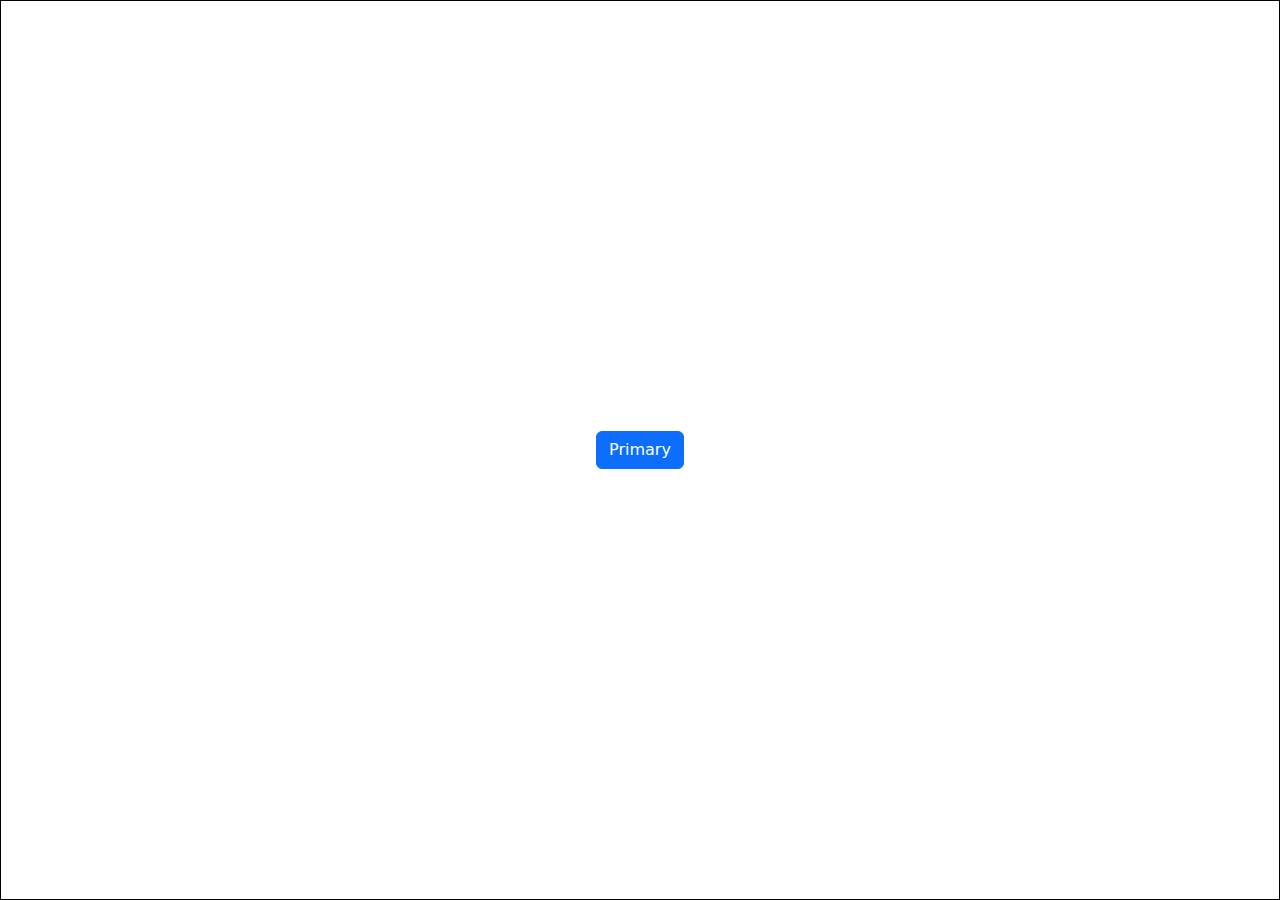
<file: color changer/index.html>
<!DOCTYPE html>
<html lang="en">
  <head>
    <meta charset="UTF-8" />
    <meta http-equiv="X-UA-Compatible" content="IE=edge" />
    <meta name="viewport" content="width=device-width, initial-scale=1.0" />
    <title>Document</title>
    <link
      rel="stylesheet"
      href="https://cdn.jsdelivr.net/npm/bootstrap@5.2.3/dist/css/bootstrap.min.css"
    />
    <link rel="stylesheet" href="style.css" />
  </head>
  <body>
    <div class="conatiner">
      <button onclick="changecolors()" type="button" class="btn btn-primary">
        Primary
      </button>
    </div>
    <script src="script.js"></script>
  </body>
</html>
</file>
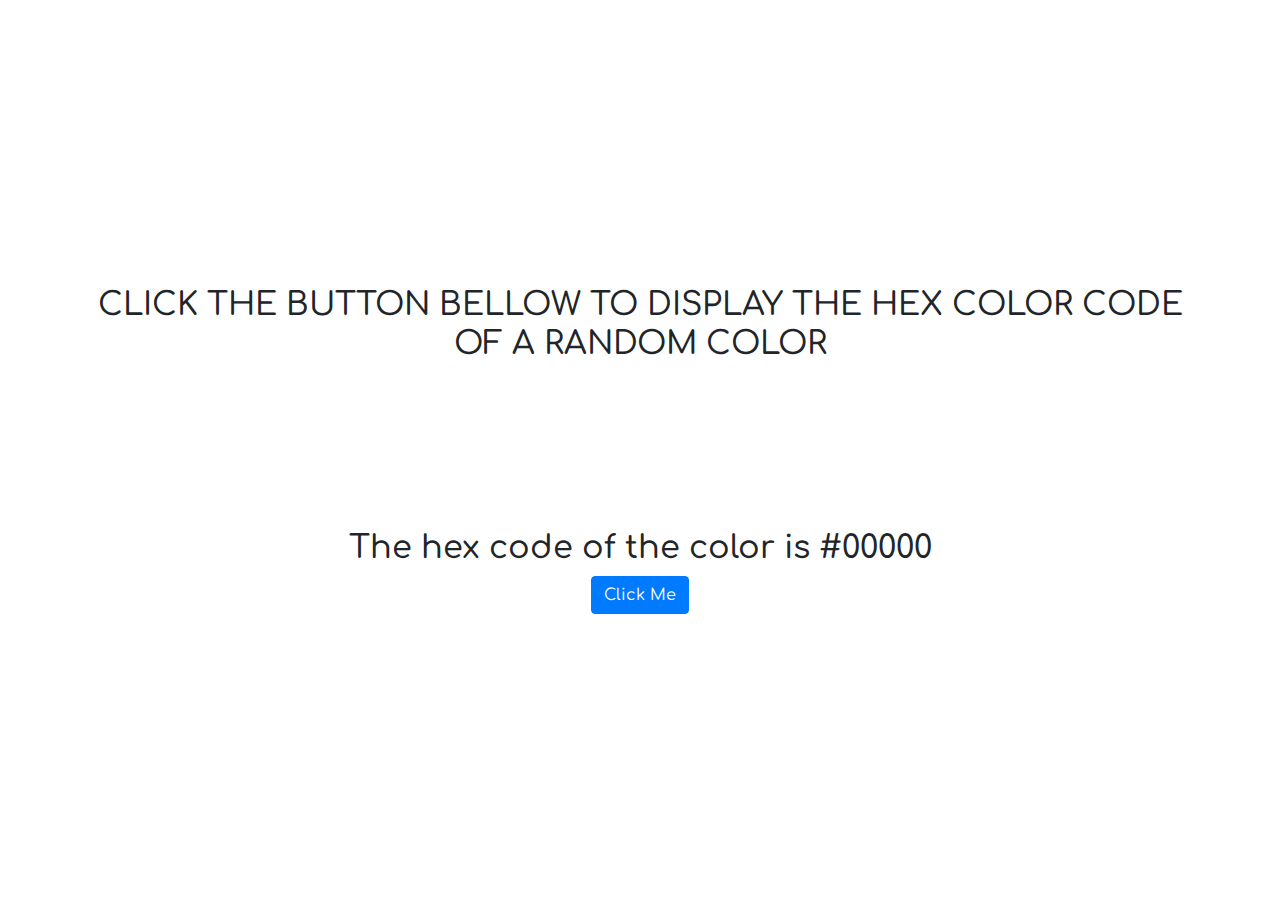
<file: colorCode/index.html>
<!DOCTYPE html>
<html lang="en">
  <head>
    <meta charset="UTF-8" />
    <meta name="viewport" content="width=device-width, initial-scale=1.0" />
    <link
      rel="stylesheet"
      href="https://stackpath.bootstrapcdn.com/bootstrap/4.5.2/css/bootstrap.min.css"
    />
    <link rel="stylesheet" href="style.css" />
    <title>Document</title>
  </head>
  <body>
    <div class="container">
      <div class="hex-colors">
        <h1>
          Click the button bellow to display the hex color code of a random
          color
        </h1>
        <h2>The hex code of the color is #<span id="hex-code">00000</span></h2>
        <button onclick="changeColor()" class="btn btn-primary">
          Click Me
        </button>
      </div>
    </div>

    <script src="script.js"></script>
  </body>
</html>
</file>
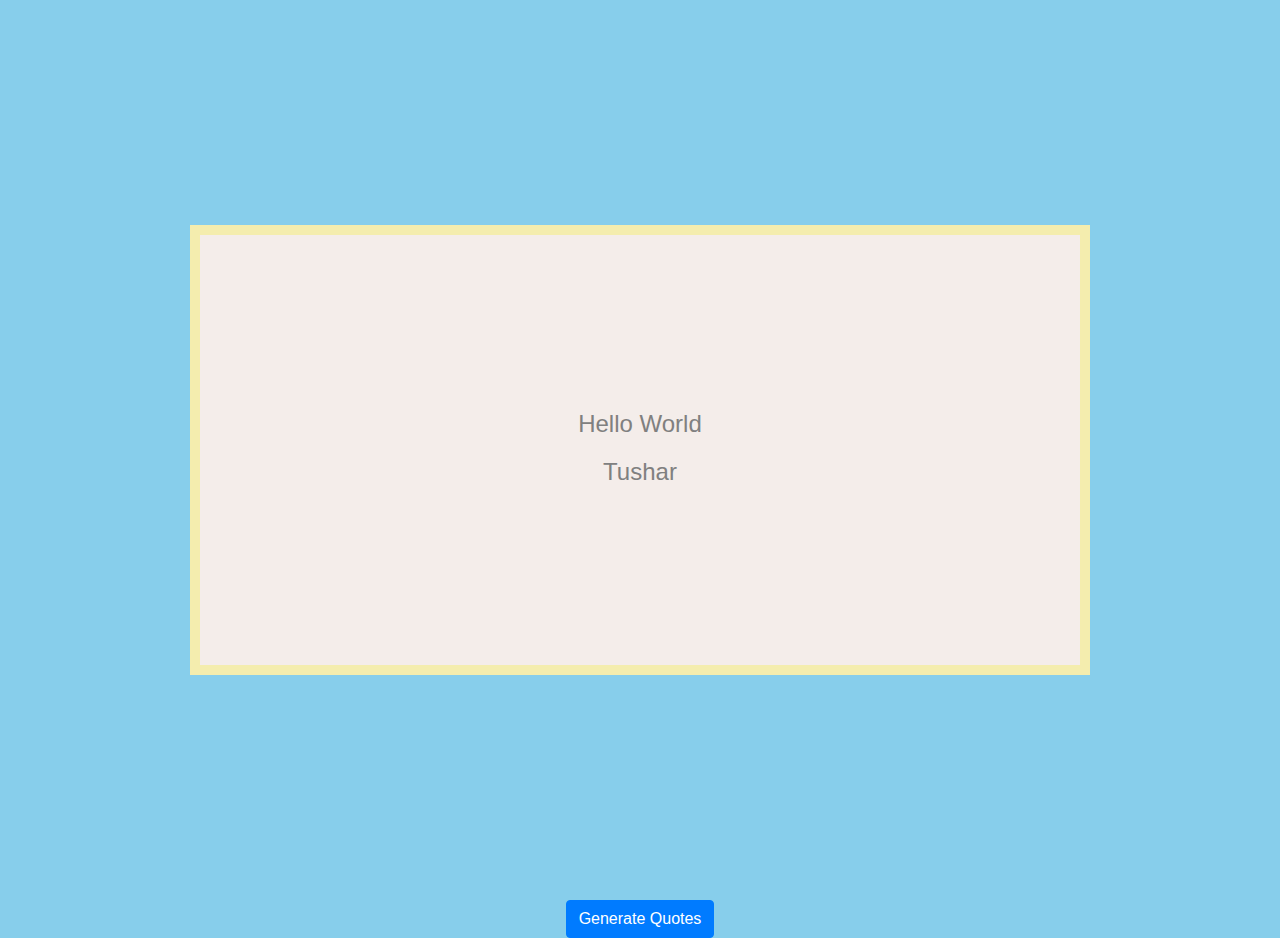
<file: randomQouteGenrator/index.html>
<!DOCTYPE html>
<html lang="en">
  <head>
    <meta charset="UTF-8" />
    <meta http-equiv="X-UA-Compatible" content="IE=edge" />
    <meta name="viewport" content="width=device-width, initial-scale=1.0" />
    <title>Document</title>
    <meta name="viewport" content="width=device-width, initial-scale=1.0" />
    <link
      rel="stylesheet"
      href="https://stackpath.bootstrapcdn.com/bootstrap/4.5.2/css/bootstrap.min.css"
    />
    <link rel="stylesheet" href="style.css" />
  </head>
  <body>
    <div class="container">
      <div class="quotes">
        <p id="quote">Hello World</p>
        <h3 id="author">Tushar</h3>
      </div>
    </div>
    <div style="text-align: center">
      <button onclick="generate()" class="btn btn-primary">
        Generate Quotes
      </button>
    </div>
    <script src="script.js"></script>
  </body>
</html>
</file>
<file: color changer/style.css>
div{
    border: 1px solid black;

    display: flex;
    justify-content: center;
    align-items: center;
    height: 100vh;
}
</file>
<file: colorCode/style.css>
@import url('https://fonts.googleapis.com/css2?family=Comfortaa:wght@500&display=swap');

body{
  font-family: 'Comfortaa', cursive;
}

.container{
  width: 95%;
  margin: auto;
  display: flex;
  justify-content: center;
  align-items: center;
  height: 100vh;
}

.hex-colors{
  width: 100%;
  text-align: center;
}

.hex-colors h1{
  text-transform: uppercase;
  font-size: 2rem;
  animation: colorchange 5s infinite alternate; 
}

.hex-colors h2{
  margin-top: 15%;
  font-size: 2rem;
}

@keyframes colorchange {
      0% {
        color: indigo;
      }
      
      20% {
        color: blue;
      }
      
      40% {
        color: green;
      }
      
      60% {
        color: yellow;
      }
      
      80% {
        color: orange;
      }
      
      100% {
        color: red;
      }
      
}

@media(max-width:480px){
  .hex-colors h1{
    font-size: 1.5rem;
  }
  .hex-colors h2{
    font-size: 1.5rem;
  }
}
</file>
<file: randomQouteGenrator/style.css>
body{
    background: skyblue;

}
.container{

    display:flex;
    width: 95%;
    height:100vh;
    justify-content: center;
    align-items: center;
}
.quotes{

    width: 900px;
    height: 450px;
    display: flex;
    flex-direction: column;
    justify-content: center;
    align-items: center;
    padding:  0 50px;
    color: gray;
    background-color: #f4edea;
    border: 10px solid #f4edae;
}
.quotes p , .quotes h3{
    font-size: 1.5rem;
}

@media(max-width:480px)  {
    
.quotes p , .quotes h3{
    font-size: 1.5rem;
}

    
}
</file>
